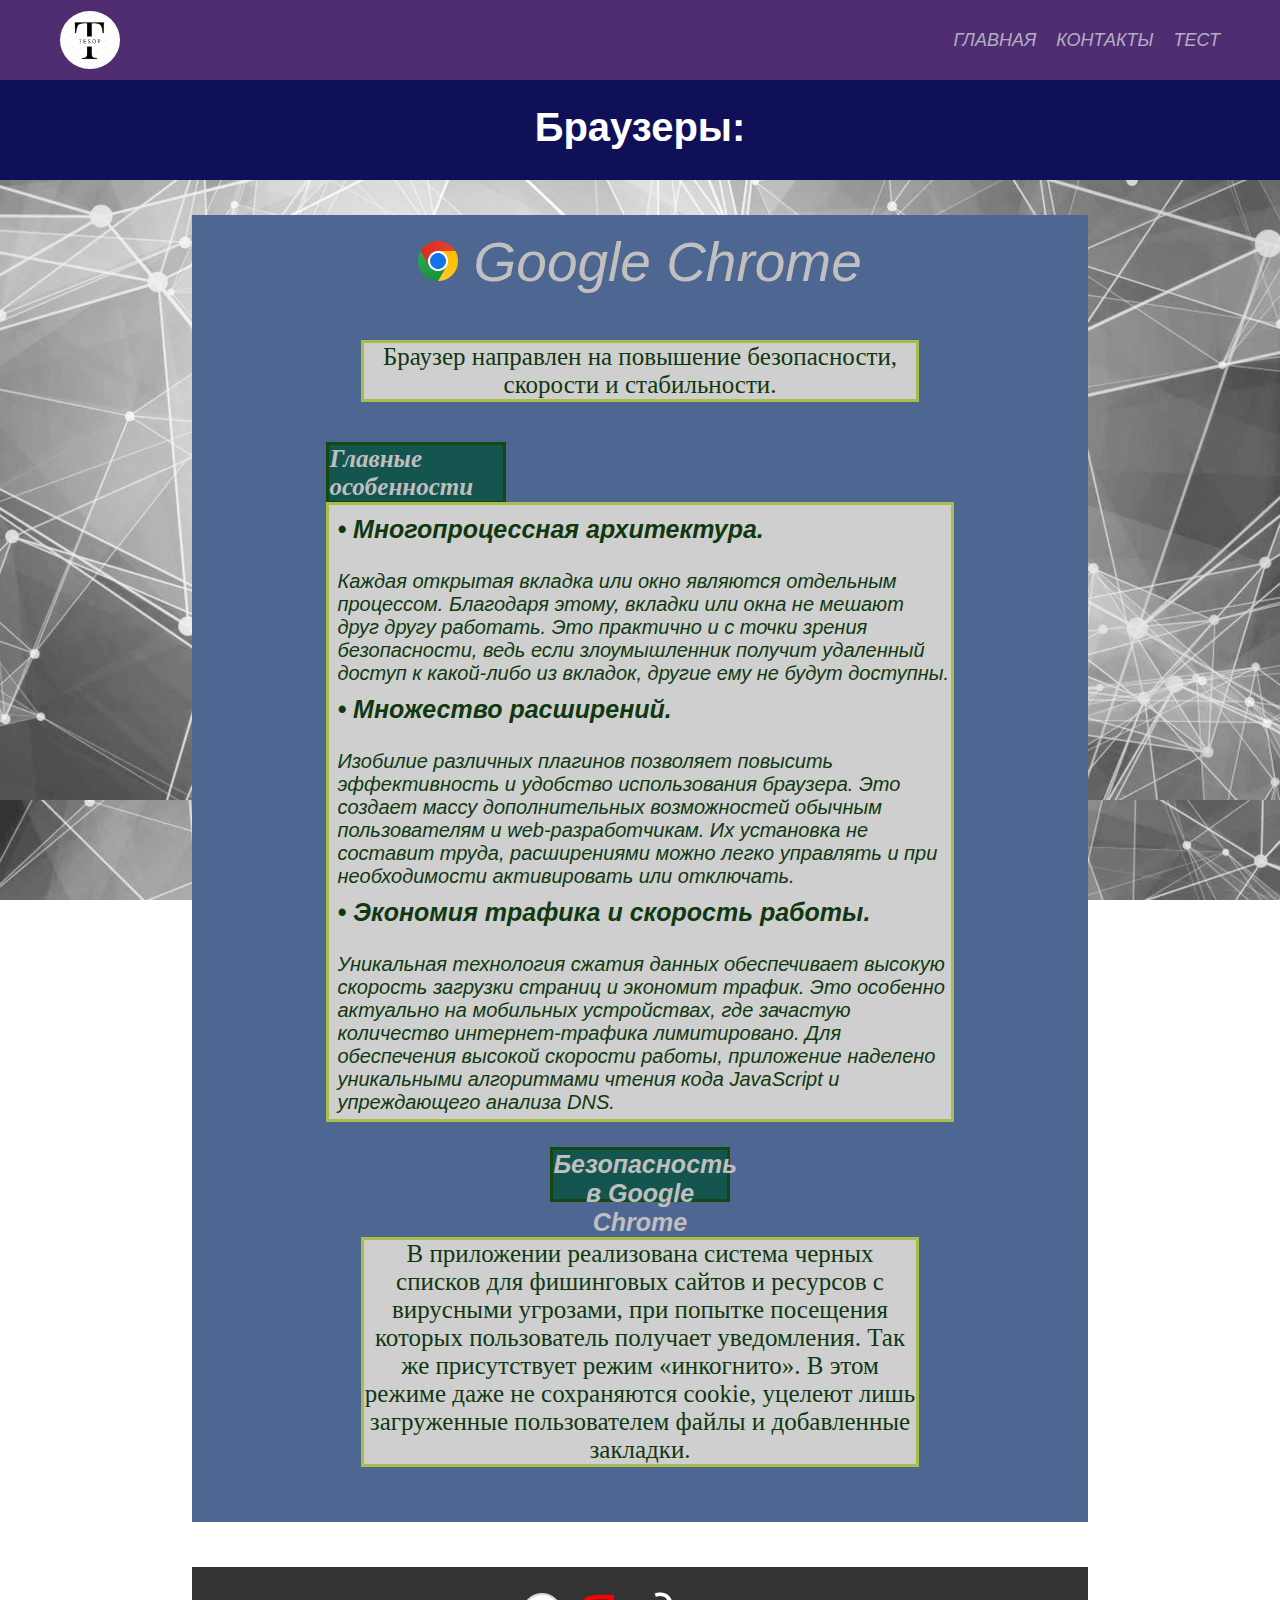
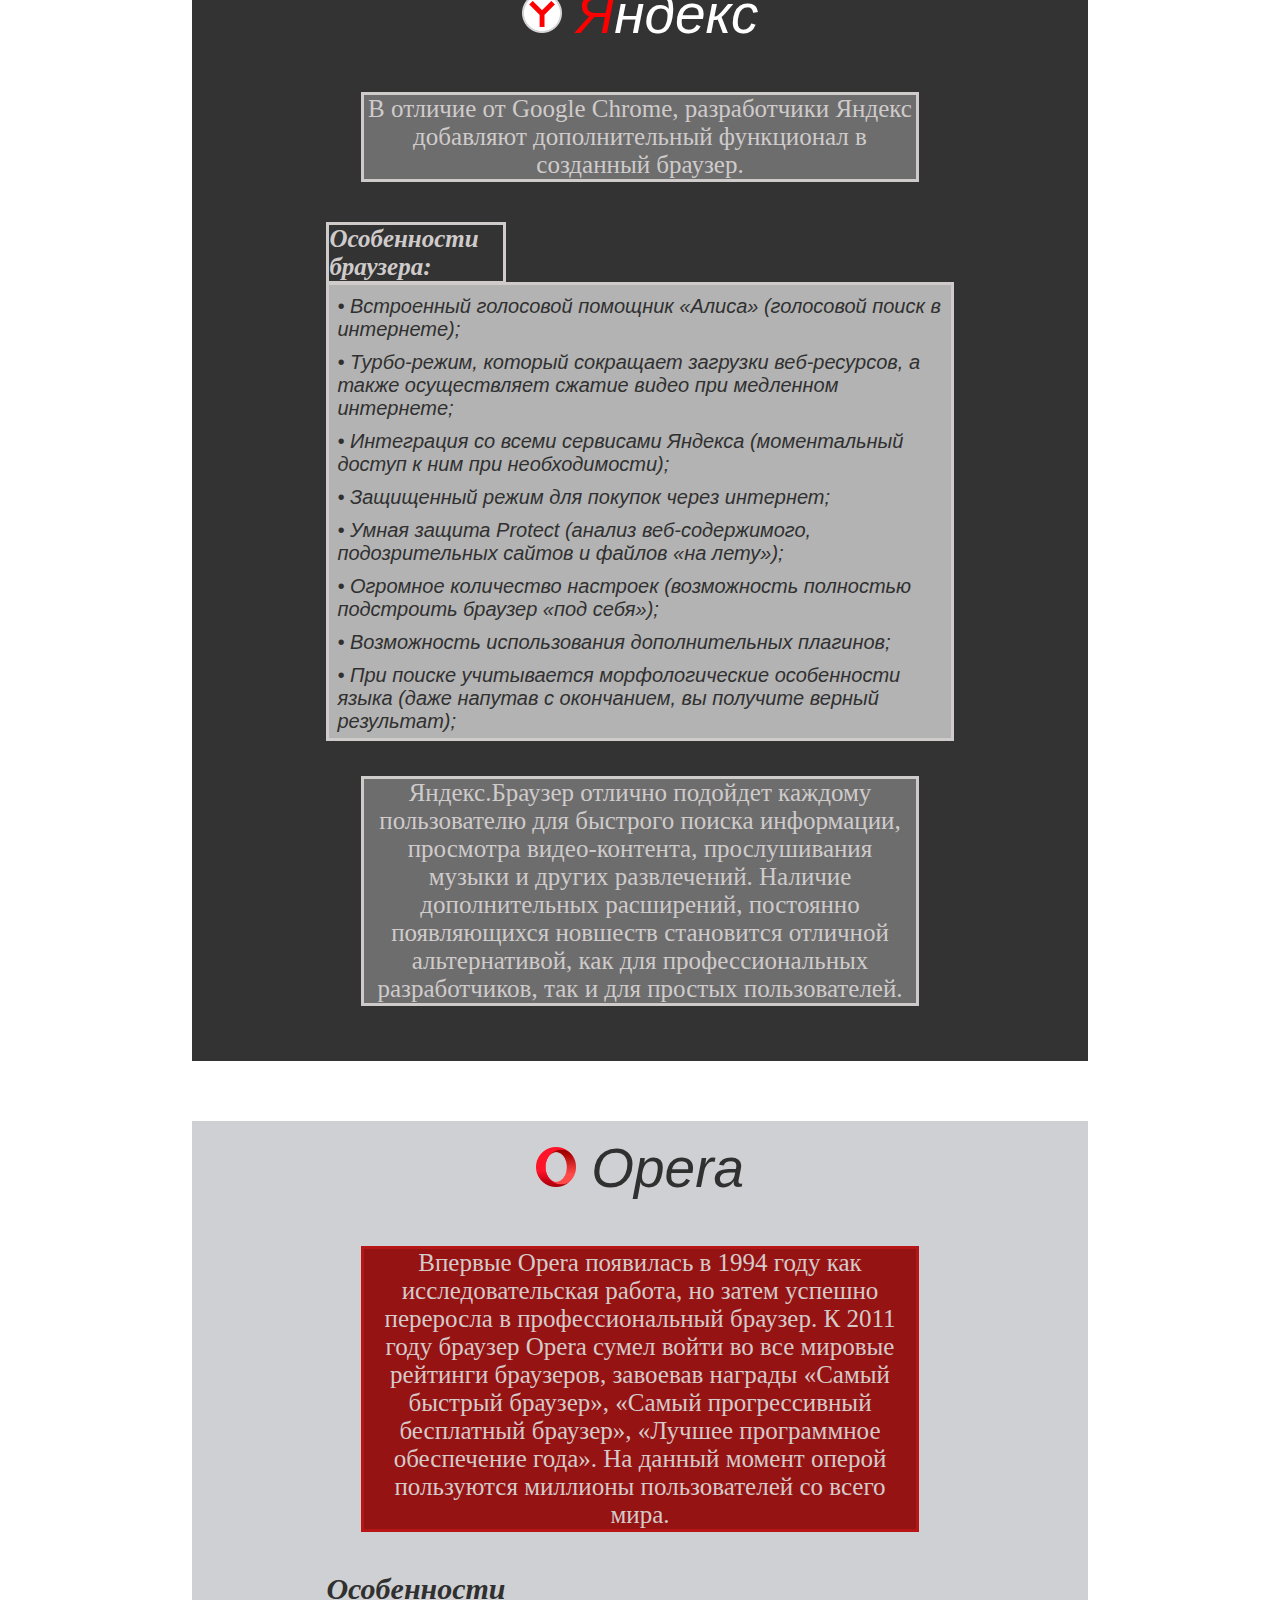
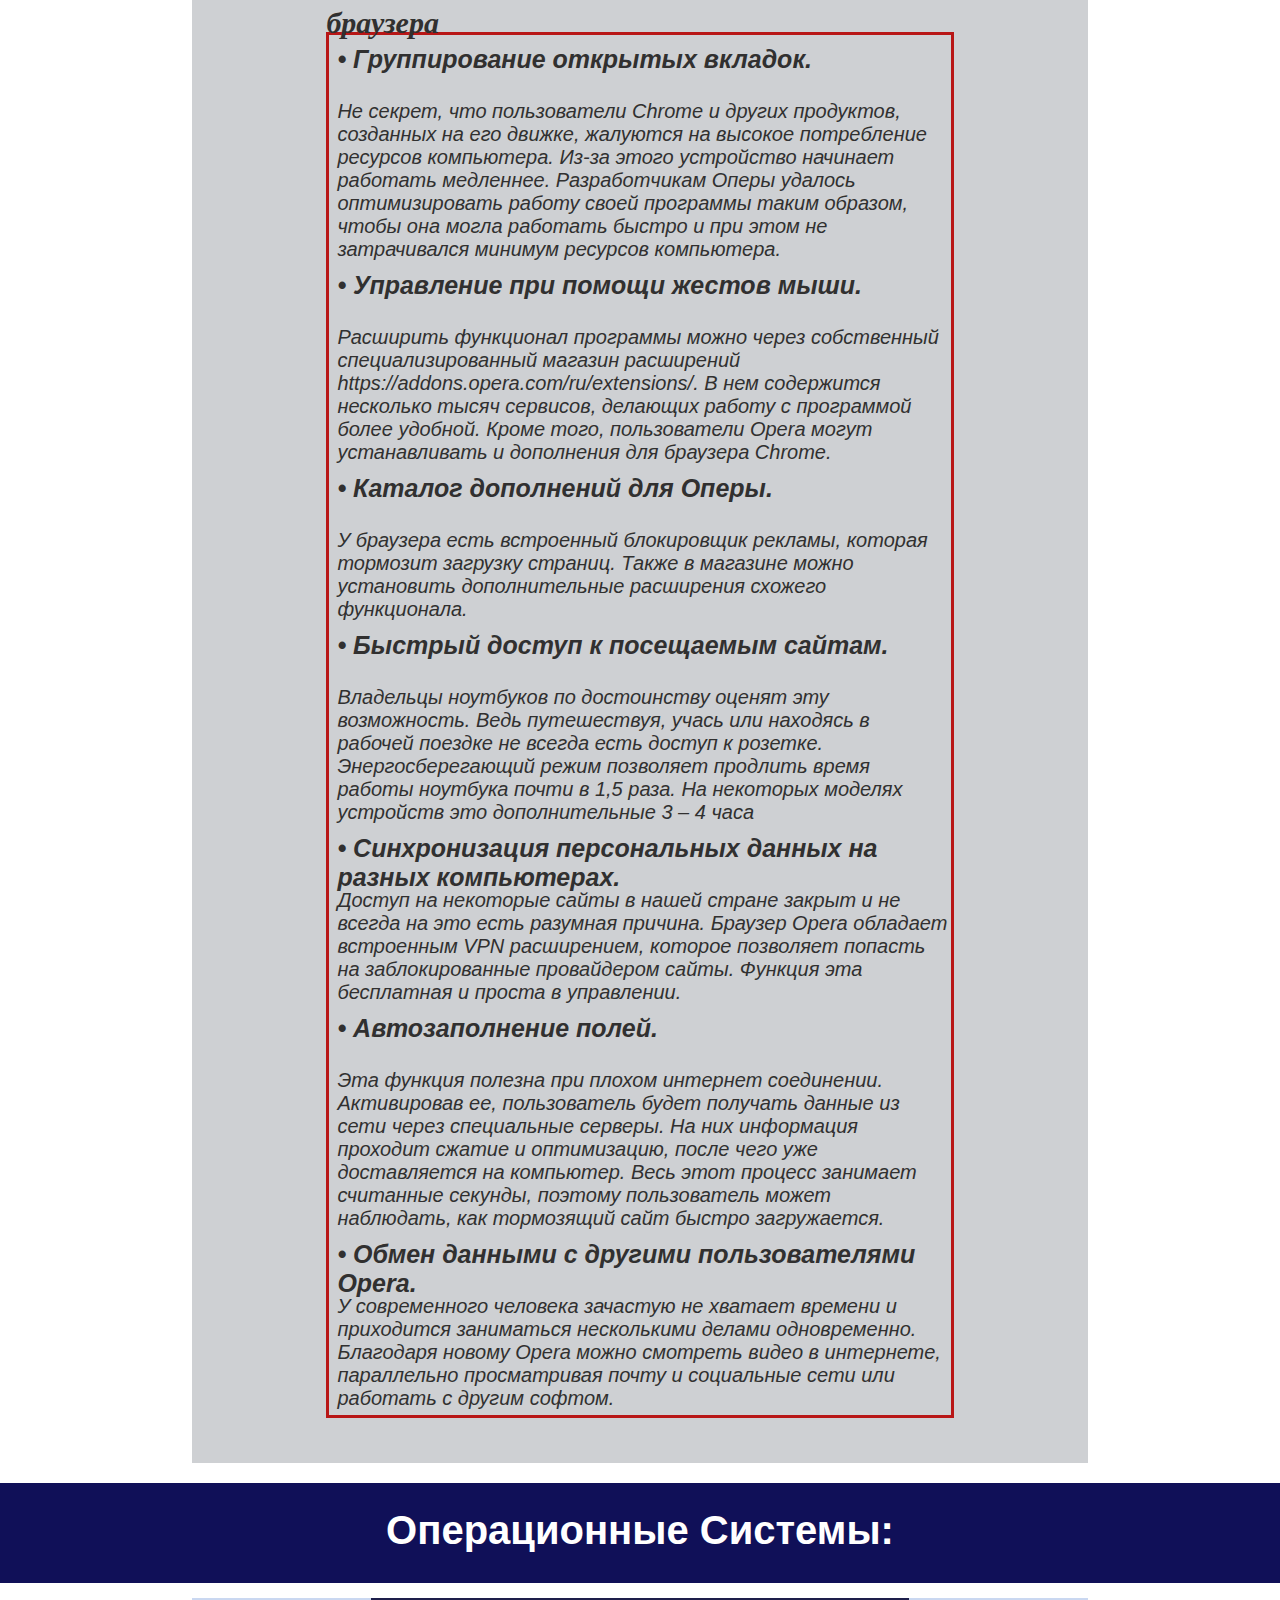
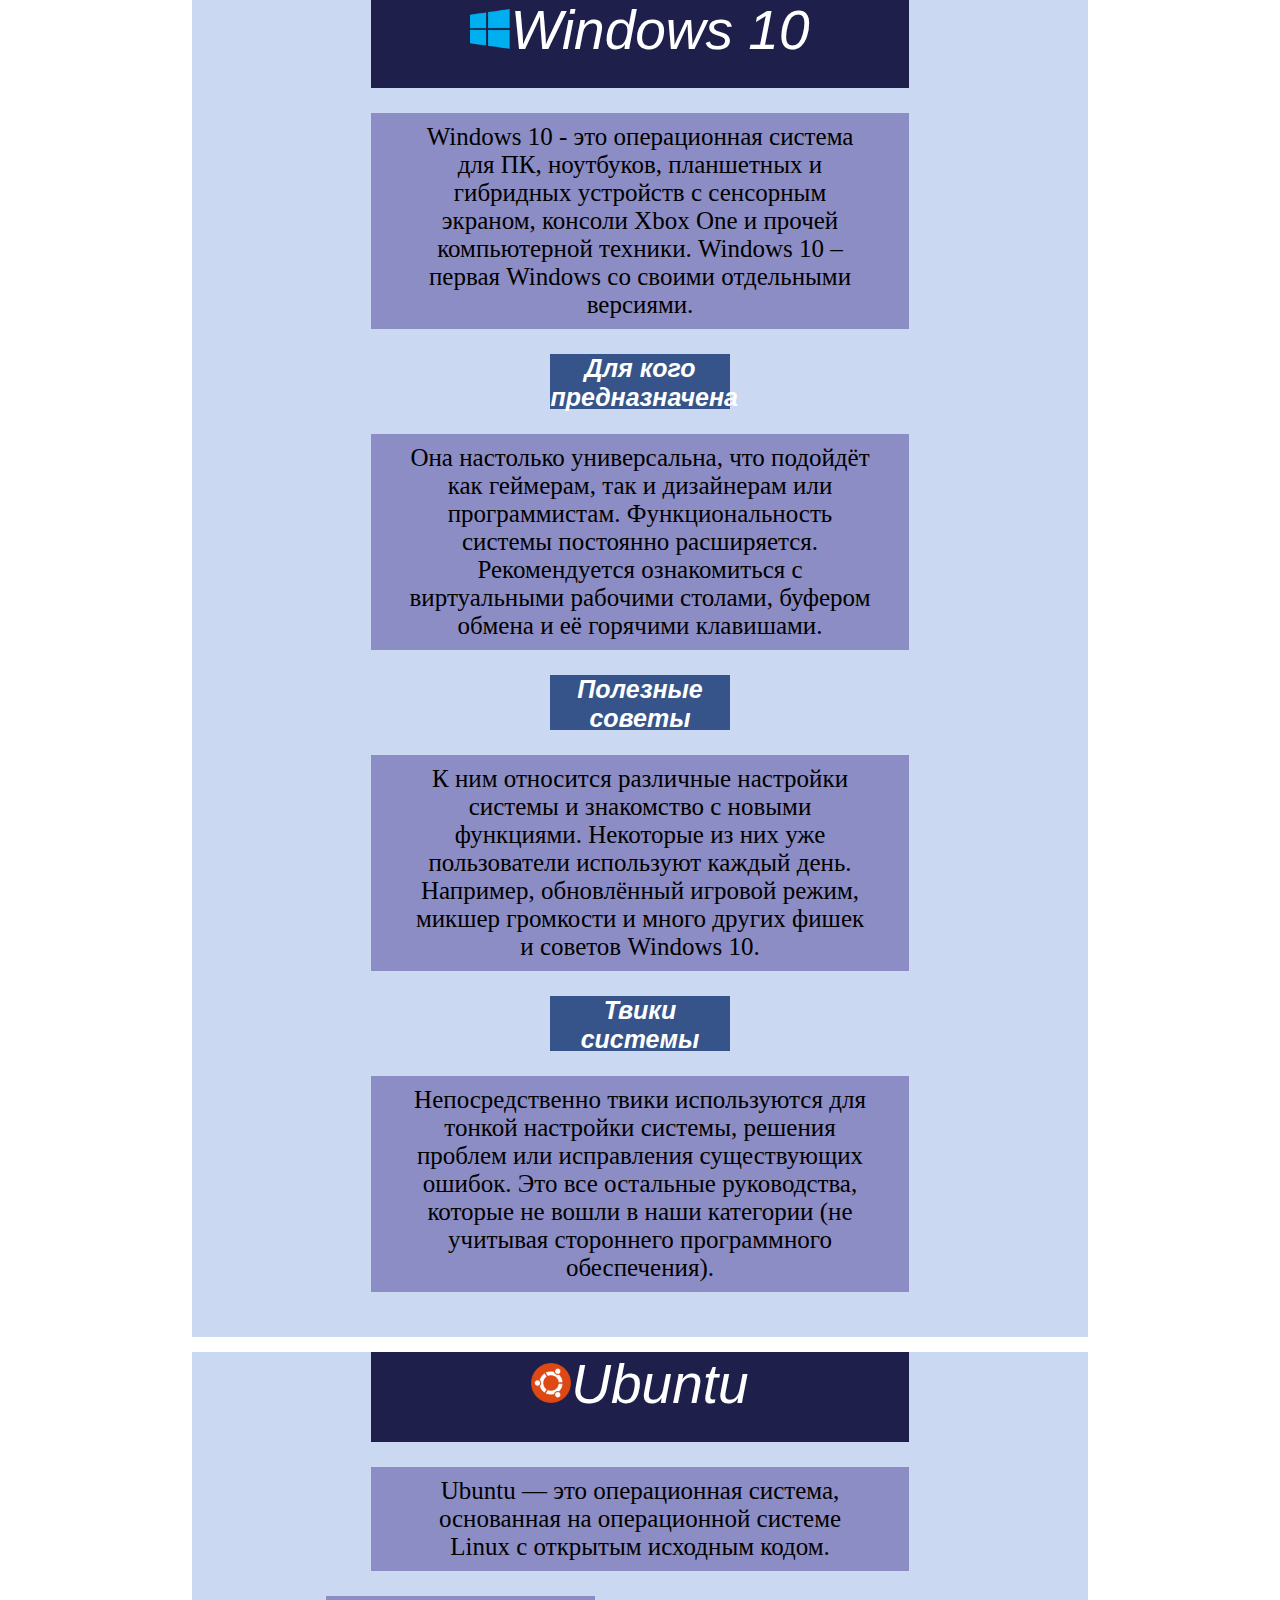
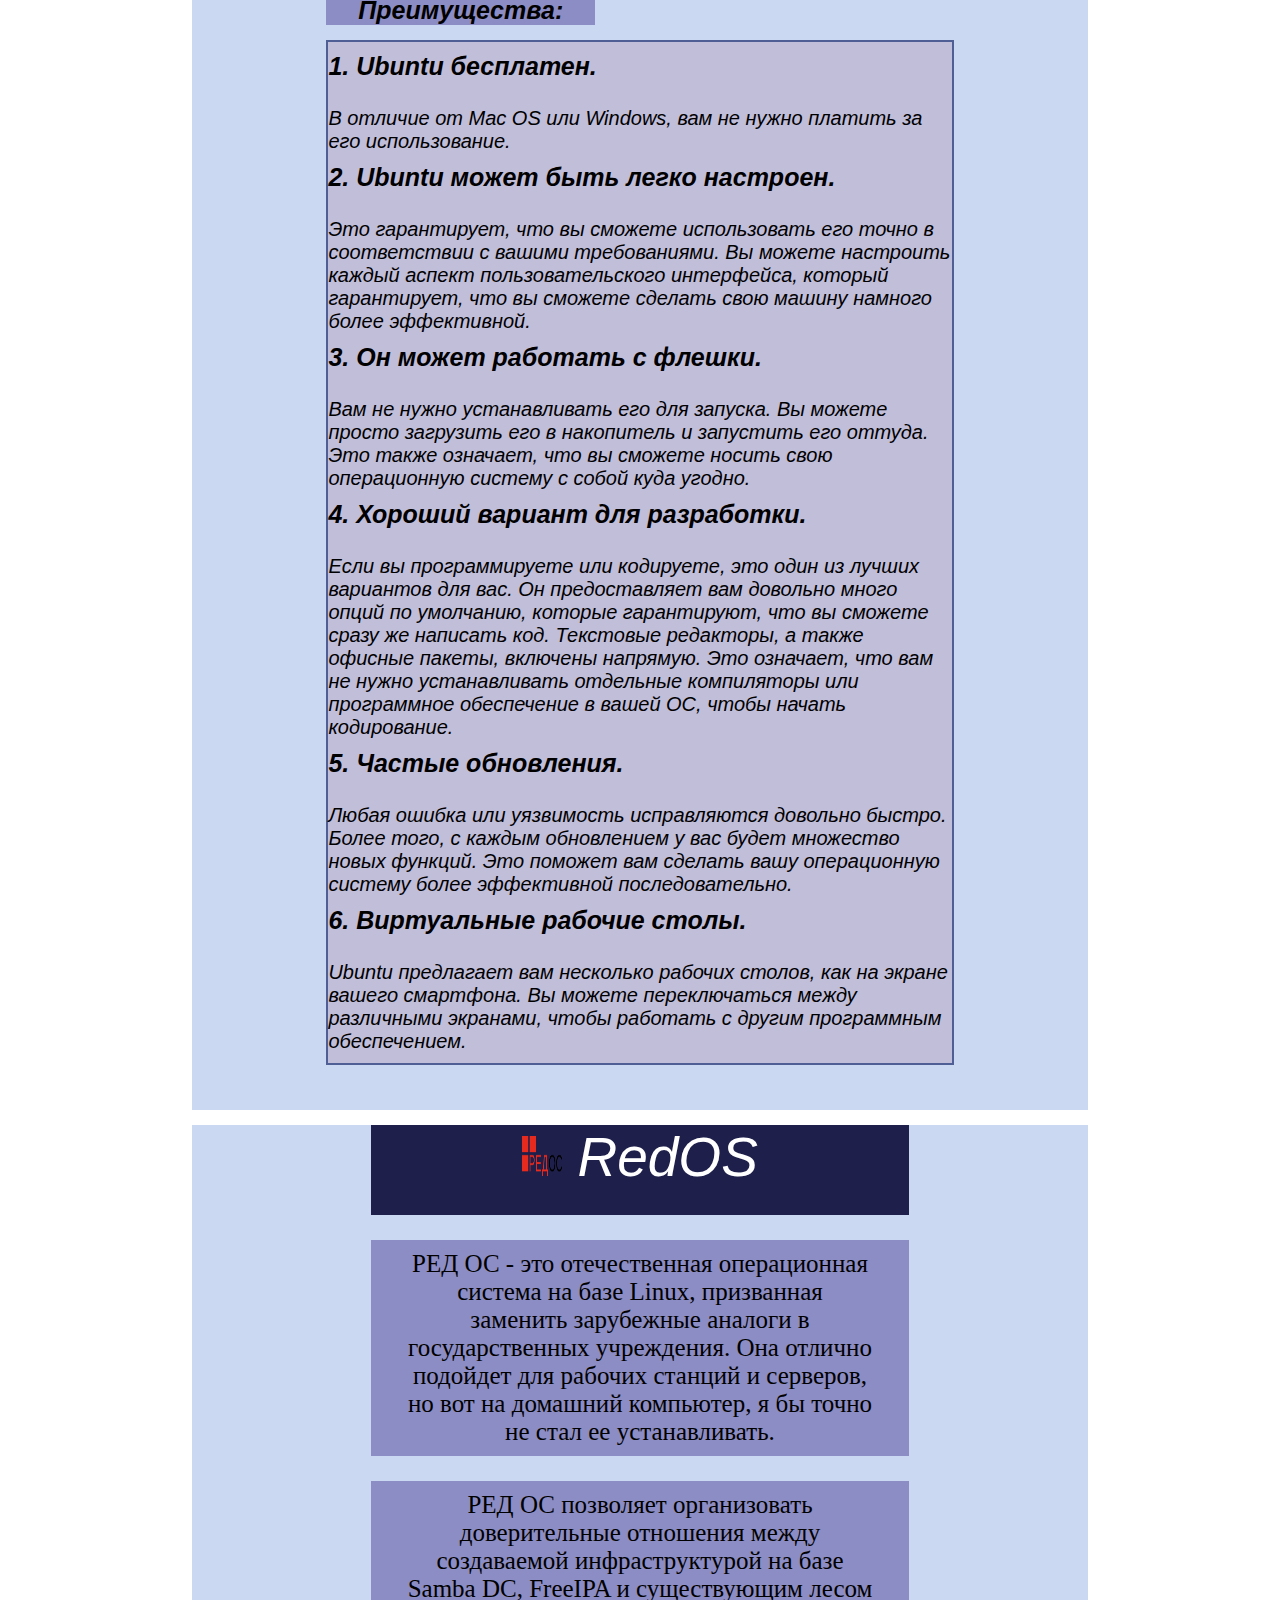
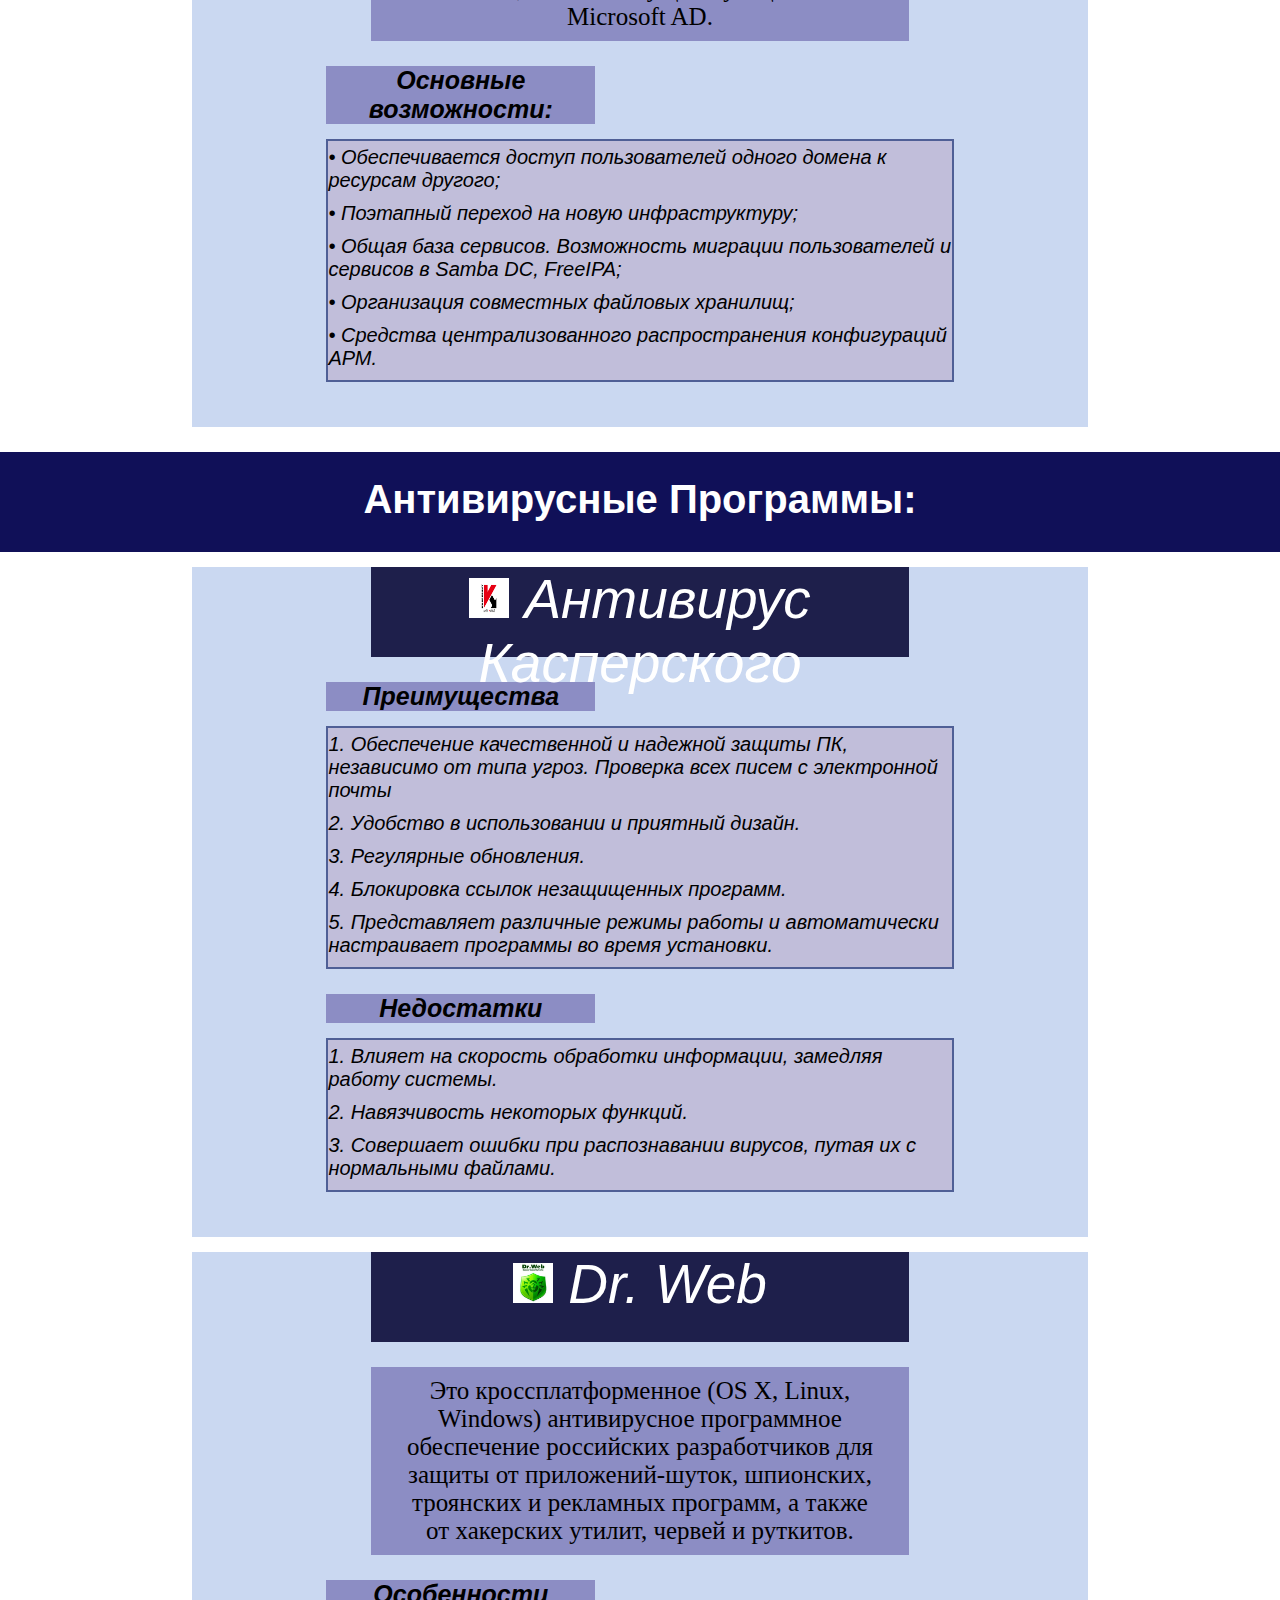
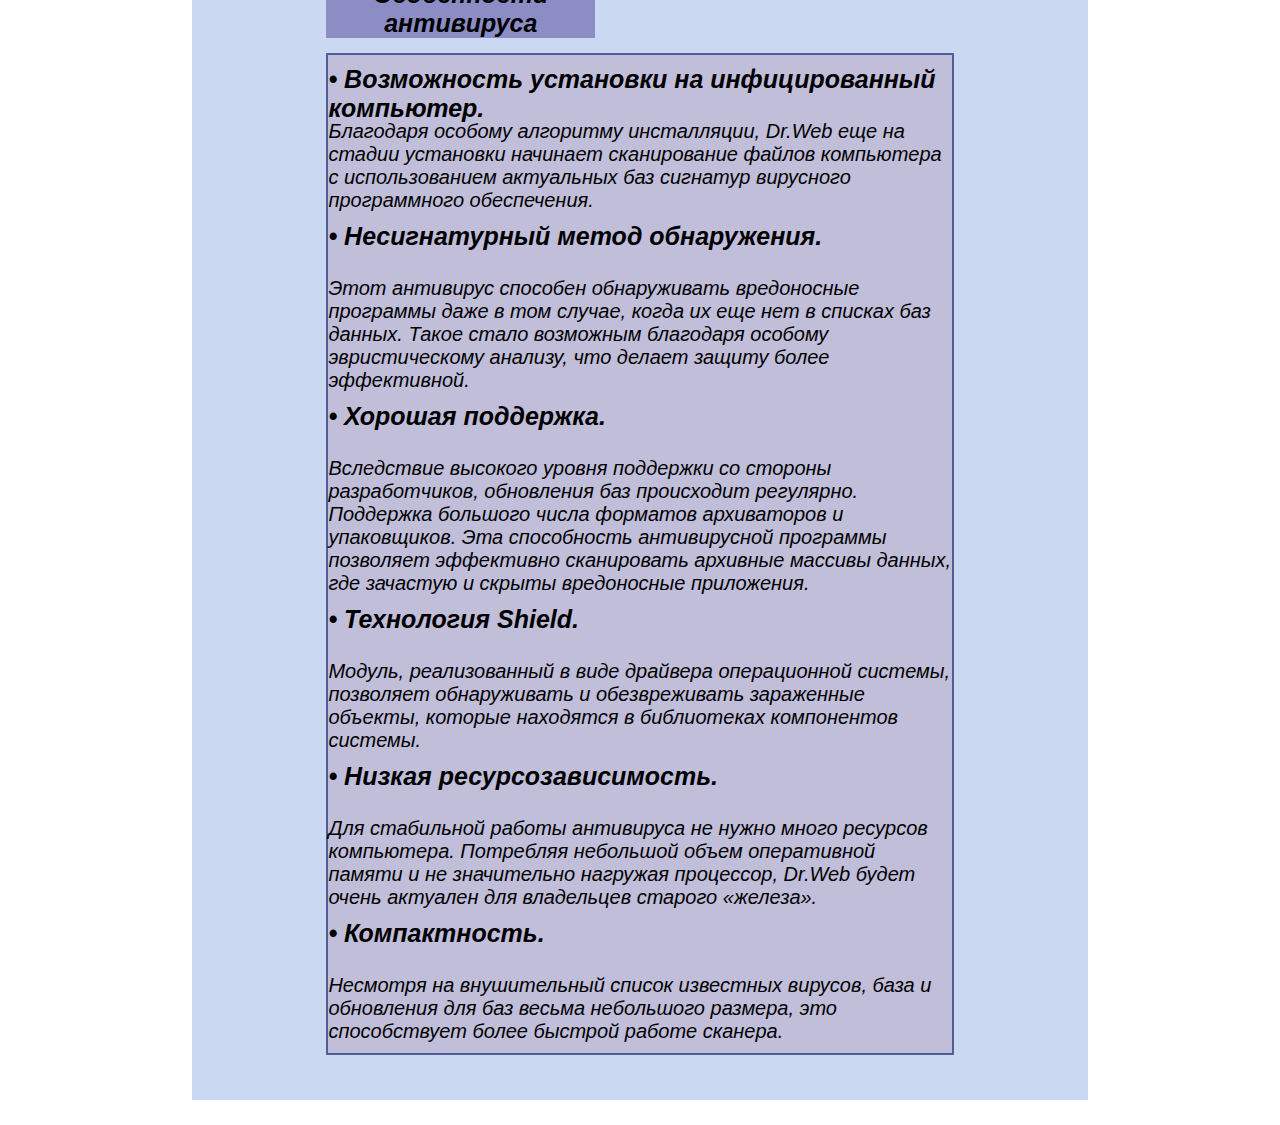
<file: index.html>
<!DOCTYPE html>
<html lang="ru">
<head>
    <title>ТесОП</title>
    <link rel="stylesheet" href="css/index.css">
    <meta charset="UTF-8" />
    <meta name="viewport" content="width=device-width">
</head>

<body class="body">
    <div class="wrapper">
        <header class="header">
            <div class="containerm">
                <div class="header__body">
                    <a href="index.html" class="header__logo">
                        <img src="images/11.jpg" alt="">
                    </a>
                    <div class="header__burger">
                        <span></span>
                    </div>
                    <nav class="header__menu">
                        <ul class="header__list">
                            <li>
                                <a href="index.html" class="header__link">Главная</a>
                            </li>
                            <li>
                                <a href="contacts.html" class="header__link">Контакты</a>
                            </li>
                            <li>
                                <a href="test.html" class="header__link">Тест</a>
                            </li>
                        </ul>
                    </nav>
                </div>
            </div>
        </header>
    </div>  
    
    <div class="MainZagolovok1">
         <p>
           Браузеры:
        </p>
    </div>

    <div class="googl">
        <div class="containergoogl">
            <div class="ZagTemagoogl">
                <p>
                    <img class = "temaimg" src="images/googleimage.png" alt=""> Google Chrome
                </p>
            </div>
            <div class="MainTextgoogl">
                <p>
                    Браузер направлен на повышение безопасности, скорости и стабильности.
                </p>
            </div>
            <div class="ZagSpisgoogl">
                <p>
                    Главные особенности
                </p>
            </div>
    
            <div class="spisokgoogl">
                <ul>
                    <li>
                        <p class="ZaginSpisgoogl">
                            • Многопроцессная архитектура. 
                        </p>
                         <p>
                            Каждая открытая вкладка или окно являются отдельным процессом. Благодаря этому, вкладки или окна не мешают друг другу работать. Это практично и с точки зрения безопасности, ведь если злоумышленник получит удаленный доступ к какой-либо из вкладок, другие ему не будут доступны.
                        </p>
                    </li>
                    <li>
                        <p class="ZaginSpisgoogl">
                            • Множество расширений. 
                        </p>
                        <p>
                            Изобилие различных плагинов позволяет повысить эффективность и удобство использования браузера. Это создает массу дополнительных возможностей обычным пользователям и web-разработчикам. Их установка не составит труда, расширениями можно легко управлять и при необходимости активировать или отключать.
                        </p>
                    </li>
                    <li>
                        <p class="ZaginSpisgoogl">
                            • Экономия трафика и скорость работы. 
                        </p>
                        <p>
                            Уникальная технология сжатия данных обеспечивает высокую скорость загрузки страниц и экономит трафик. Это особенно актуально на мобильных устройствах, где зачастую количество интернет-трафика лимитировано. Для обеспечения высокой скорости работы, приложение наделено уникальными алгоритмами чтения кода JavaScript и упреждающего анализа DNS.
                        </p>
                    </li>
                </ul>
            </div>
    
            <div class="Podzagalovokgoogl">
                <p>
                    Безопасность в Google Chrome
                </p>
            </div>
    
            <div class="MainTextgoogl">
                <p>
                    В приложении реализована система черных списков для фишинговых сайтов и ресурсов с вирусными угрозами, при попытке посещения которых пользователь получает уведомления. Так же присутствует режим «инкогнито». В этом режиме даже не сохраняются cookie, уцелеют лишь загруженные пользователем файлы и добавленные закладки.
                </p>
            </div>
        </div>
    </div>

    <div class="Yand">
        <div class="containeryand">
            <div  class="ZagTemayand">
                <p class="Yandfont">
                    <img class="temaimg" src="images/yandex.png" alt=""> <span class="yandcol">Я</span>ндекс
                </p>
            </div>
            <div class="MainTextyand">
                <p>
                    В отличие от Google Chrome, разработчики Яндекс добавляют дополнительный функционал в созданный браузер.
                </p>
            </div>
            <div class="ZagSpisyand">
                <p>
                    Особенности браузера:
                </p>
            </div>
            <div class="spisokyand">
                <ul>
                    <li>
                        • Встроенный голосовой помощник «Алиса» (голосовой поиск в интернете);
                    </li>
                    <li>
                        • Турбо-режим, который сокращает загрузки веб-ресурсов, а также осуществляет сжатие видео при медленном интернете;
                    </li>
                    <li>
                        • Интеграция со всеми сервисами Яндекса (моментальный доступ к ним при необходимости);
                    </li>
                    <li>
                        • Защищенный режим для покупок через интернет;
                    </li>
                    <li>
                        • Умная защита Protect (анализ веб-содержимого, подозрительных сайтов и файлов «на лету»);
                    </li>
                    <li>
                        • Огромное количество настроек (возможность полностью подстроить браузер «под себя»);
                    </li>
                    <li>
                        • Возможность использования дополнительных плагинов;
                    </li>
                    <li>
                        • При поиске учитывается морфологические особенности языка (даже напутав с окончанием, вы получите верный результат);
                    </li>
                </ul>
            </div>
            <div class="MainTextyand">
                <p>
                    Яндекс.Браузер отлично подойдет каждому пользователю для быстрого поиска информации, просмотра видео-контента, прослушивания музыки и других развлечений. Наличие дополнительных расширений, постоянно появляющихся новшеств становится отличной альтернативой, как для профессиональных разработчиков, так и для простых пользователей.
                </p>
            </div>
        </div>
    </div>

    <div class="op">
        <div class="containerop">
            <div class="ZagTemaop">
                <p> 
                    <img class = "temaimg" src="images/opera.png" alt=""> Opera 
                </p> 
            </div>
            <div class="MainTextop">
                <p>
                    Впервые Opera появилась в 1994 году как исследовательская работа, но затем успешно переросла в профессиональный браузер. К 2011 году браузер Opera сумел войти во все мировые рейтинги браузеров, завоевав награды «Самый быстрый браузер», «Самый прогрессивный бесплатный браузер», «Лучшее программное обеспечение года». На данный момент оперой пользуются миллионы пользователей со всего мира.
                </p>
            </div>
            <div class="ZagSpisop">
                <p>
                    Особенности браузера
                </p>
            </div>
            <div class="spisokop">
                <ol>
                    <li>
                        <p class="ZaginSpisop">• Группирование открытых вкладок.</p>
                        <p>
                            Не секрет, что пользователи Chrome и других продуктов, созданных на его движке, жалуются на высокое потребление ресурсов компьютера. Из-за этого устройство начинает работать медленнее. Разработчикам Оперы удалось оптимизировать работу своей программы таким образом, чтобы она могла работать быстро и при этом не затрачивался минимум ресурсов компьютера.
                        </p>
                    </li>
                    <li><p class="ZaginSpisop">• Управление при помощи жестов мыши.</p>
                        <p>
                            Расширить функционал программы можно через собственный специализированный магазин расширений https://addons.opera.com/ru/extensions/. В нем содержится несколько тысяч сервисов, делающих работу с программой более удобной. Кроме того, пользователи Opera могут устанавливать и дополнения для браузера Chrome.
                        </p>
                    </li>
                    <li><p class="ZaginSpisop">• Каталог дополнений для Оперы.</p>
                        <p>
                            У браузера есть встроенный блокировщик рекламы, которая тормозит загрузку страниц. Также в магазине можно установить дополнительные расширения схожего функционала.
                        </p>
                    </li>
                    <li><p class="ZaginSpisop">• Быстрый доступ к посещаемым сайтам.</p>
                        <p>
                            Владельцы ноутбуков по достоинству оценят эту возможность. Ведь путешествуя, учась или находясь в рабочей поездке не всегда есть доступ к розетке. Энергосберегающий режим позволяет продлить время работы ноутбука почти в 1,5 раза. На некоторых моделях устройств это дополнительные 3 – 4 часа
                        </p>  
                    </li>
                    <li><p class="ZaginSpisop">• Синхронизация персональных данных на разных компьютерах.</p>
                        <p>
                            Доступ на некоторые сайты в нашей стране закрыт и не всегда на это есть разумная причина. Браузер Opera обладает встроенным VPN расширением, которое позволяет попасть на заблокированные провайдером сайты. Функция эта бесплатная и проста в управлении.
                        </p>
                    </li>
                    <li>
                        <p class="ZaginSpisop">• Автозаполнение полей.</p>
                        <p>
                            Эта функция полезна при плохом интернет соединении. Активировав ее, пользователь будет получать данные из сети через специальные серверы. На них информация проходит сжатие и оптимизацию, после чего уже доставляется на компьютер. Весь этот процесс занимает считанные секунды, поэтому пользователь может наблюдать, как тормозящий сайт быстро загружается.
                        </p>
                    </li>
                    <li><p class="ZaginSpisop">• Обмен данными с другими пользователями Opera.</p>
                        <p>
                            У современного человека зачастую не хватает времени и приходится заниматься несколькими делами одновременно. Благодаря новому Opera можно смотреть видео в интернете, параллельно просматривая почту и социальные сети или работать с другим софтом.
                        </p>
                    </li>
                </ol>
            </div>
        </div>
    </div> 
        
    
    <div class="os">
        <div>
            <div class="MainZagolovok">
                <p>
                    Операционные Системы:
                </p>
            </div>
        <div class="container">
            <div class="ZagTema">
                <p>
                    <img class="temaimg" src="images/windows.png" alt="">Windows 10
                </p>
            </div>
            <div class="MainText">
                <p>
                    Windows 10 - это операционная система для ПК, ноутбуков, планшетных и гибридных устройств с сенсорным экраном, консоли Xbox One и прочей компьютерной техники. Windows 10 – первая Windows со своими отдельными версиями.
                </p>
            </div>
            <div class="Podzagalovok">
                <p>
                    Для кого предназначена
                </p>
            </div>
            <div class="MainText">
                <p>
                    Она настолько универсальна, что подойдёт как геймерам, так и дизайнерам или программистам. Функциональность системы постоянно расширяется. Рекомендуется ознакомиться с виртуальными рабочими столами, буфером обмена и её горячими клавишами.
                </p>
            </div>
            <div class="Podzagalovok">
                <p>
                    Полезные советы
                </p>
            </div>
            <div class="MainText">
                <p>
                    К ним относится различные настройки системы и знакомство с новыми функциями. Некоторые из них уже пользователи используют каждый день. Например, обновлённый игровой режим, микшер громкости и много других фишек и советов Windows 10.
                </p>
            </div>
            
            <div class="Podzagalovok">
                <p>
                    Твики системы
                </p>
            </div>
            <div class="MainText">
                <p>
                    Непосредственно твики используются для тонкой настройки системы, решения проблем или исправления существующих ошибок. Это все остальные руководства, которые не вошли в наши категории (не учитывая стороннего программного обеспечения).
                </p>
            </div>
        </div>
            
        <div class="container">
            <div class="ZagTema">
                <p>
                    <img class="temaimg" src="images/ubuntu.png" alt="">Ubuntu
                </p>
            </div>
            <div class="MainText">
                <p>
                    Ubuntu — это операционная система, основанная на операционной системе Linux с открытым исходным кодом.
                </p>
            </div>
            
            <div class="ZagSpis">
                <p>
                    Преимущества: 
                </p>
            </div>
            <div class="spisok">
                <ol>
                    <li>
                        <p class="ZaginSpis">
                            1. Ubuntu бесплатен.
                        </p>
                        <p>
                            В отличие от Mac OS или Windows, вам не нужно платить за его использование.
                        </p>
                    </li>
                    <li>
                        <p class="ZaginSpis">
                            2. Ubuntu может быть легко настроен.
                        </p>
                        <p >
                            Это гарантирует, что вы сможете использовать его точно в соответствии с вашими требованиями. Вы можете настроить каждый аспект пользовательского интерфейса, который гарантирует, что вы сможете сделать свою машину намного более эффективной.
                        </p>
                    </li>
                    <li>
                        <p class="ZaginSpis">
                            3. Он может работать с флешки.
                        </p>
                        <p>    
                            Вам не нужно устанавливать его для запуска. Вы можете просто загрузить его в накопитель и запустить его оттуда. Это также означает, что вы сможете носить свою операционную систему с собой куда угодно.
                        </p>
                    </li>
                    <li>
                        <p class="ZaginSpis">
                            4. Хороший вариант для разработки.
                         </p>
                         <p>
                            Если вы программируете или кодируете, это один из лучших вариантов для вас. Он предоставляет вам довольно много опций по умолчанию, которые гарантируют, что вы сможете сразу же написать код. Текстовые редакторы, а также офисные пакеты, включены напрямую. Это означает, что вам не нужно устанавливать отдельные компиляторы или программное обеспечение в вашей ОС, чтобы начать кодирование.
                        </p>
                    </li>
                    <li>
                        <p class="ZaginSpis">
                            5. Частые обновления.
                        </p>
                        <p>
                            Любая ошибка или уязвимость исправляются довольно быстро. Более того, с каждым обновлением у вас будет множество новых функций. Это поможет вам сделать вашу операционную систему более эффективной последовательно.
                        </p>
                    </li>
                    <li>
                        <p class="ZaginSpis">
                            6. Виртуальные рабочие столы.
                        </p>
                        <p>
                            Ubuntu предлагает вам несколько рабочих столов, как на экране вашего смартфона. Вы можете переключаться между различными экранами, чтобы работать с другим программным обеспечением.
                        </p>
                    </li>
                </ol>
            </div>
        </div>

        <div class="container">
            <div class="ZagTema">
                <p>
                    <img class="temaimg" src="images/redos.png" alt=""> RedOS
                </p>
            </div>
            <div class="MainText">
                <p>
                    РЕД ОС - это отечественная операционная система на базе Linux, призванная заменить зарубежные аналоги в государственных учреждения. Она отлично подойдет для рабочих станций и серверов, но вот на домашний компьютер, я бы точно не стал ее устанавливать.
                </p>
            </div>
            <div class="MainText">
                <p>
                    РЕД ОС позволяет организовать доверительные отношения между создаваемой инфраструктурой на базе Samba DC, FreeIPA и существующим лесом Microsoft AD.
                </p>
            </div>
            <div class="ZagSpis">
                <p>
                    Основные возможности:
                </p>
            </div>
            <div class="spisok">
                <ul>
                    <li>• Обеспечивается доступ пользователей одного домена к ресурсам другого;</li>
                    <li>• Поэтапный переход на новую инфраструктуру;</li>
                    <li>• Общая база сервисов. Возможность миграции пользователей и сервисов в Samba DC, FreeIPA;</li>
                    <li>• Организация совместных файловых хранилищ;</li>
                    <li>• Средства централизованного распространения конфигураций АРМ.</li>
                </ul>
            </div>
        </div>
    </div>
    </div>

    <div class="anti">
        <div class="MainZagolovok">
            <p>
                Антивирусные Программы:
            </p>
        </div>
        <div class="container">
            <div class="ZagTema">
                <p>
                    <img class="temaimg" src="images/Kas.png" alt=""> Антивирус Касперского
                </p>
            </div>
            <div class="ZagSpis">
                <p>
                    Преимущества
                </p>
            </div>
            <div class="spisok">
                <ul>
                    <li>
                        1. Обеспечение качественной и надежной защиты ПК, независимо от типа угроз. Проверка всех писем с электронной почты
                    </li>
                    <li>
                        2. Удобство в использовании и приятный дизайн.
                    </li>
                    <li>
                        3. Регулярные обновления.
                    </li>
                    <li>
                        4. Блокировка ссылок незащищенных программ.
                    </li>
                    <li>
                        5. Представляет различные режимы работы и автоматически настраивает программы во время установки.
                    </li>
                </ul>
            </div>
            <div class="ZagSpis">
                <p>
                    Недостатки
                </p>
            </div>
            <div class="spisok">
                <ul>
                    <li>
                        1. Влияет на скорость обработки информации, замедляя работу системы.
                    </li>
                    <li>
                        2. Навязчивость некоторых функций.
                    </li>
                    <li>
                        3. Совершает ошибки при распознавании вирусов, путая их с нормальными файлами.
                    </li>
                </ul>
            </div>
        </div>
        
        <div class="container">
            <div class="ZagTema">
                <p>
                    <img class= "temaimg" src="images/web.jpg" alt=""> Dr. Web
                </p>
            </div>
            <div class="MainText">
                <p>
                    Это кроссплатформенное (OS X, Linux, Windows) антивирусное программное обеспечение российских разработчиков для защиты от приложений-шуток, шпионских, троянских и рекламных программ, а также от хакерских утилит, червей и руткитов.
                </p>
            </div>
            <div class="ZagSpis">
                <p>
                    Особенности антивируса
                </p>
            </div>
            <div class="spisok">
                <ul>
                    <li>
                        <p class="ZaginSpis">
                            • Возможность установки на инфицированный компьютер.
                        </p>
                        <p>
                            Благодаря особому алгоритму инсталляции, Dr.Web еще на стадии установки начинает сканирование файлов компьютера с использованием актуальных баз сигнатур вирусного программного обеспечения.
                        </p>
                    </li>
                    <li>
                        <p class="ZaginSpis">
                            • Несигнатурный метод обнаружения.
                        </p>
                        <p>
                            Этот антивирус способен обнаруживать вредоносные программы даже в том случае, когда их еще нет в списках баз данных. Такое стало возможным благодаря особому эвристическому анализу, что делает защиту более эффективной.
                        </p>
                    </li>
                    <li>
                        <p class="ZaginSpis">
                            • Хорошая поддержка.
                        </p>
                        <p>
                            Вследствие высокого уровня поддержки со стороны разработчиков, обновления баз происходит регулярно. Поддержка большого числа форматов архиваторов и упаковщиков. Эта способность антивирусной программы позволяет эффективно сканировать архивные массивы данных, где зачастую и скрыты вредоносные приложения.
                        </p>
                    </li>
                    <li>
                        <p class="ZaginSpis">
                            • Технология Shield.
                        </p>
                        <p>
                            Модуль, реализованный в виде драйвера операционной системы, позволяет обнаруживать и обезвреживать зараженные объекты, которые находятся в библиотеках компонентов системы.
                        </p>
                    </li>
                    <li>
                        <p class="ZaginSpis">
                            • Низкая ресурсозависимость.
                        </p>
                        <p>
                            Для стабильной работы антивируса не нужно много ресурсов компьютера. Потребляя небольшой объем оперативной памяти и не значительно нагружая процессор, Dr.Web будет очень актуален для владельцев старого «железа».
                        </p>
                    </li>
                    <li>
                        <p class="ZaginSpis">
                            • Компактность.
                        </p>
                        <p>
                            Несмотря на внушительный список известных вирусов, база и обновления для баз весьма небольшого размера, это способствует более быстрой работе сканера.
                        </p>
                    </li>
                </ul>

            </div>
        </div>
    </div>

    <script src="https://code.jquery.com/jquery-3.4.1.slim.min.js"></script>
    <script src="java/script.js"></script>
    <script src="java/otvet.js"></script>
    <script>!function(e,t,a){var c=e.head||e.getElementsByTagName("head")[0],n=e.createElement("script");n.async=!0,n.defer=!0, n.type="text/javascript",n.src=t+"/static/js/widget.js?config="+JSON.stringify(a),c.appendChild(n)}(document,"https://app.engati.com",{bot_key:"c8da78fe73ed42cc",welcome_msg:true,branding_key:"default",server:"https://app.engati.com",e:"p" });</script>
</body>
</html>
</file>
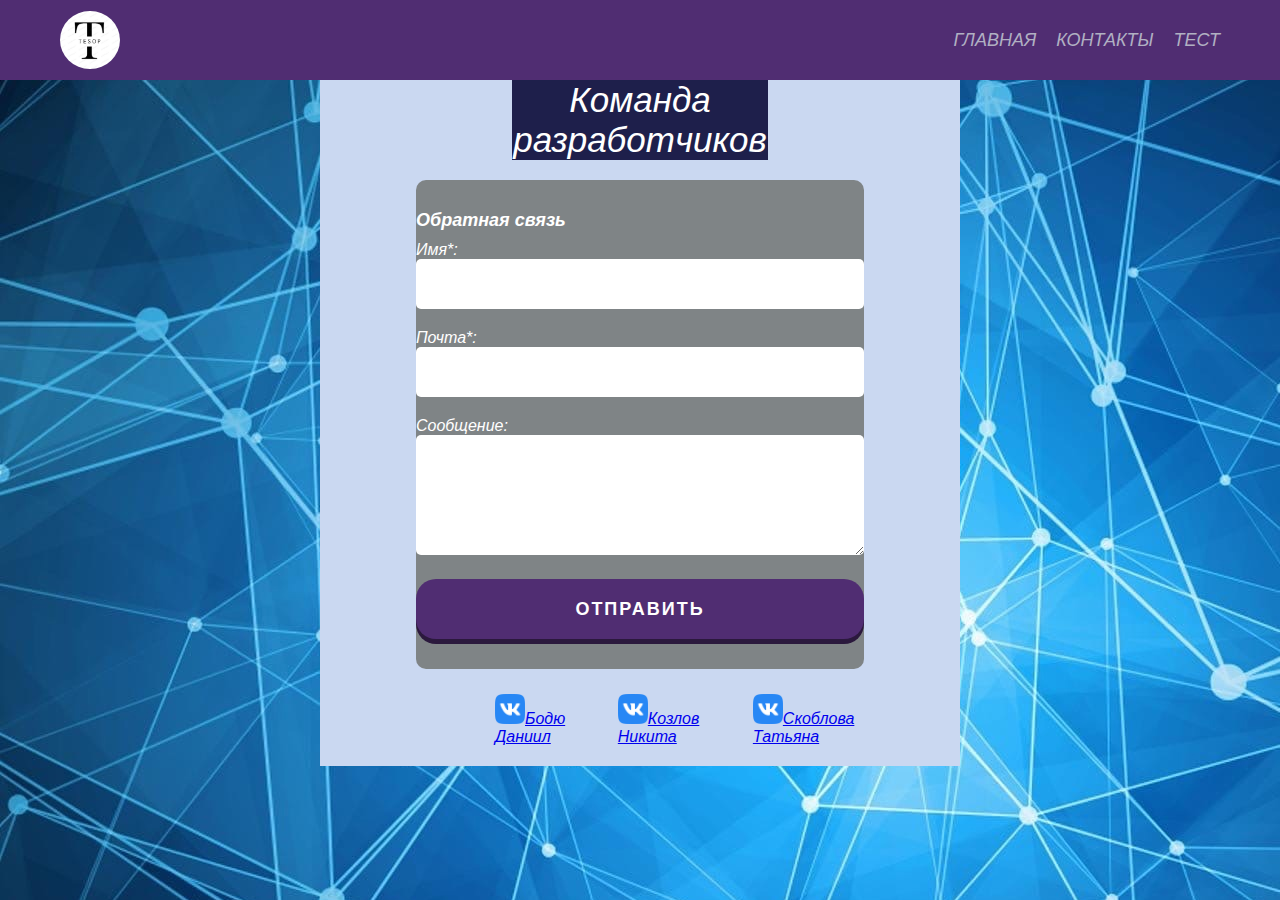
<file: contacts.html>
<!DOCTYPE html>
<html lang="en">
    <head>
        <title>ТесОП</title>
        <link rel="stylesheet" href="css/index.css">
        <meta charset="UTF-8" />
        <meta name="viewport" content="width=device-width">
    </head>
    
    <body class="body" background="images/5.jpg">
        <div class="wrapper">
            <header class="header">
                <div class="containerm">
                    <div class="header__body">
                        <a href="index.html" class="header__logo">
                            <img src="images/11.jpg" alt="">
                        </a>
                        <div class="header__burger">
                            <span></span>
                        </div>
                        <nav class="header__menu">
                            <ul class="header__list">
                                <li>
                                    <a href="index.html" class="header__link">Главная</a>
                                </li>
                                <li>
                                    <a href="contacts.html" class="header__link">Контакты</a>
                                </li>
                                <li>
                                    <a href="test.html" class="header__link">Тест</a>
                                </li>
                            </ul>
                        </nav>
                    </div>
                </div>
            </header>
        </div>

        <div class="containerkont">
            <div class="ZagTemak">
                <p>
                    Команда разработчиков
                </p>
            </div>

            <div class="containerotv">
                <div class="form">
                    <form action="#" id="form" class="form_body">
                        <h1 class="form_title">
                            Обратная связь
                        </h1>
                        <div class="form_item">
                            <label for="formName" class="form_label">Имя*:</label>
                            <input id="formName" type="text"  name ="name" class="form_input _req">
                        </div>
                        <div class="form_item">
                            <label for="formEmail" class="form_label">Почта*:</label>
                            <input id="formEmail" type="text" name ="email" class="form_input _req _email">
                        </div>
                        <div class="form_item">
                            <label for="formMessage" class="form_label">Сообщение:</label>
                            <textarea id="formMessage" name="message" class="form_input"></textarea>
                        </div>
                        <button type="submit" class="form_button">Отправить</button>
                    </form>
                </div>
            </div>
            
            <div class="contacts">
                <ul>
                    <li>
                        <a  href="https://vk.com/fermi114"><img class="conimage" src="images/5968835.png" alt="">Бодю Даниил</a>
                    </li>
                </ul>
                <ul>
                    <li>
                        <a href="https://vk.com/picaper23"><img class="conimage" src="images/5968835.png" alt="">Козлов Никита</a>
                    </li>
                </ul>
                <ul>
                    <li>
                        <a href="https://vk.com/skoblovatanyaaa"><img class="conimage" src="images/5968835.png" alt="">Скоблова Татьяна</a>
                    </li>
                </ul>        
        </div>
        </div>
        
        
    
    <script src="https://code.jquery.com/jquery-3.4.1.slim.min.js"></script>
    <script src="java/script.js"></script>
    <script src="java/otvet.js"></script>
    <script>!function(e,t,a){var c=e.head||e.getElementsByTagName("head")[0],n=e.createElement("script");n.async=!0,n.defer=!0, n.type="text/javascript",n.src=t+"/static/js/widget.js?config="+JSON.stringify(a),c.appendChild(n)}(document,"https://app.engati.com",{bot_key:"c8da78fe73ed42cc",welcome_msg:true,branding_key:"default",server:"https://app.engati.com",e:"p" });</script>
    </body>
</html>
</file>
<file: css/index.css>
*{
	padding: 0;
	margin: 0;
	border: 0;
	box-sizing: border-box;
}

.header{
	position: fixed;
	width: 100%;
	top: 0;
	left: 0;
	z-index: 50;
}

.header:before{
	content: '';
	position: absolute;
	top: 0;
	left: 0;
	width: 100%;
	height: 100%;
	background-color: rgb(80, 45, 114);
	height: 80px;
	align-items: center;
	z-index: 2;
}

.header__logo{
	flex: 0 0 60px;
	border-radius: 50%;
	overflow: hidden;
	z-index: 3;
}

.header__logo img{
	max-width: 100%;
	display: block;
}

.header__list{
	display: flex;
	position: relative;
	z-index: 2;
}

.header__list li{
	list-style: none;
	margin: 0px 0px 0px 20px;
}

.header__link{
	color: rgb(176, 176, 194);
	text-transform: uppercase;
	font-size: 18px;
	text-decoration: none;
}

.container{
	background-color: rgb(202, 216, 241);
	padding-bottom: 20px;
	margin-left: 15%;
	margin-right: 15%;
	margin-top: 15px;
}

.header__body{
	position: relative;
	z-index: 2;
	display: flex;
	justify-content: space-between;
	height: 80px;
	align-items: center;
}

.body{
	font-family: Arial, Helvetica, sans-serif;
	font-style: italic;
}

.MainZagolovok{
	text-align: center;
	height: 100px;
	width: 100%;
	font-style: normal;
	font-size: 40px;
	font-weight: bold;
	background-color: rgb(16, 16, 88);
	color: white;
	vertical-align: middle;
}

.MainZagolovok p{
	padding-top: 25px;
}

.MainZagolovok1{
	margin-top: 80px;
	height: 100px;
	width: 100%;
	text-align: center;
	font-style: normal;
	font-size: 40px;
	font-weight: bold;
	background-color: rgb(16, 16, 88);
	color: white;
	vertical-align: middle;
}

.MainZagolovok1 p{
	padding-top: 25px;
}

.ZagTema{
	margin-left: 20%;
	margin-right: 20%;
	height: 90px;
	font-size: 55px;
	text-align: center;
	background-color: rgb(30, 31, 75);
	color: white;
}

.MainText{
	margin-top: 25px;
	font-family: serif;
	font-style: normal;
	padding-top: 10px;
	padding-bottom: 10px;
	padding-left: 35px;
	padding-right: 35px;
	margin-left: 20%;
	margin-bottom: 25px;
	margin-right: 20%;
	font-size: 25px;
	text-align: center;
	background-color: rgb(140, 141, 196);
}

.Podzagalovok{
	margin-top: 15px;
	margin-bottom: 15px;
	margin-left: 40%;
	margin-right: 40%;
	height: 55px;
	background-color: rgb(54, 84, 138);
	font-size: 25px;
	font-weight: bold;
	text-align: center;
	color: white;
	vertical-align: middle;
}

.Yand{
	padding-top: 20px;
	padding-bottom: 20px;
	height: auto;
	background-image: url('../images/14.jpg') ;
	background-position: top center;
	background-attachment: fixed;
	padding-bottom: 25px;
}

.Yandfont{
	font-family:'Franklin Gothic Medium', 'Arial Narrow', Arial, sans-serif;
	font-weight: 100;
}

.containeryand{
	margin-left: 15%;
	margin-right: 15%;
	background-color: rgb(51, 51, 51);
	padding-bottom: 20px;
}

.yandcol{
	color: red;
}

.MainTextyand{
	margin-top: 25px;
	font-family: serif;
	font-style: normal;
	padding-top: 10px;
	padding-bottom: 10px;
	padding-left: 35px;
	padding-right: 35px;
	margin-left: 15%;
	margin-bottom: 25px;
	margin-right: 15%;
	font-size: 25px;
	text-align: center;
	color: rgb(207, 203, 203);
	
}

.temaimg{
	height: 40px;
	width: 40px;
}

.ZagTemayand{
	padding-top: 15px;
	margin-left: 15%;
	margin-right: 15%;
	height: 90px;
	font-size: 55px;
	text-align: center;
	color: white;
}

.MainTextyand p{
	border: 3px solid rgb(207, 203, 203);
	background-color: #6d6d6d;
}

.ZagSpisyand{
	margin-left: 15%;
	margin-right: 65%;
	margin-top: 30px;
	margin-bottom: 10px;
	height: 50px;
	font-size: 25px;
	font-weight: bold;
	text-align: left;
	color: rgb(207, 203, 203);
	font-family: serif;
}

.ZagSpisyand p{
	border: 3px solid rgb(207, 203, 203);
}

.spisokyand{
	font-style: italic;
	margin-top: 5px;
	font-size: 20px;
	text-align: left;
	margin-right: 15%;
	margin-left: 15%;
	margin-bottom: 25px ;
	font-style: oblique;
	border: 3px solid rgb(207, 203, 203);
	color: rgb(48, 48, 48);
	background-color: rgb(179, 179, 179);
}

.spisokyand li{
	list-style: none;
	margin-top: 10px;
	margin-bottom: 5px;
	margin-left: 8px;
}

.Podzagalovokyand{
	margin-top: 15px;
	margin-bottom: 15px;
	margin-left: 40%;
	margin-right: 40%;
	height: 55px;
	font-size: 25px;
	font-weight: bold;
	text-align: center;
	color: white;
	vertical-align: middle;
	border: 3px solid rgb(207, 203, 203);
}

.googl{
	padding-top: 20px;
	padding-bottom: 20px;
	height: auto;
	background-image: url('../images/15.jpg') ;
	background-position: top center;
	background-attachment: fixed;
	padding-bottom: 25px;
}

.googlfont{
	font-family:'Franklin Gothic Medium', 'Arial Narrow', Arial, sans-serif;
	font-weight: 100;
}

.containergoogl{
	background-color: rgb(78, 102, 146);
	margin-left: 15%;
	margin-right: 15%;
	padding-bottom: 20px;
}

.googlcol{
	color: red;
}

.MainTextgoogl{
	
	margin-top: 25px;
	font-family: serif;
	font-style: normal;
	padding-top: 10px;
	padding-bottom: 10px;
	padding-left: 35px;
	padding-right: 35px;
	margin-left: 15%;
	margin-bottom: 25px;
	margin-right: 15%;
	font-size: 25px;
	text-align: center;
}

.ZaginSpisgoogl{
	margin-top: 10px;
	margin-bottom: 5px;
	height: 50px;
	font-size: 25px;
	font-weight: bold;
	text-align: left;
}

.ZagTemagoogl{
	padding-top: 15px;
	margin-top: 15px;
	margin-left: 15%;
	margin-right: 15%;
	height: 90px;
	font-size: 55px;
	text-align: center;
	color: #c2bfbf;
}

.MainTextgoogl p{
	color: rgb(15, 56, 15);
	background-color: #cfcfcf;
	border: 3px solid rgb(168, 189, 75);
}

.ZaginSpisgoogl{
	margin-top: 10px;
	margin-bottom: 5px;
	height: 50px;
	font-size: 25px;
	font-weight: bold;
	text-align: left;
}

.ZagSpisgoogl{
	margin-left: 15%;
	margin-right: 65%;
	margin-top: 30px;
	margin-bottom: 10px;
	height: 50px;
	font-size: 25px;
	font-weight: bold;
	text-align: left;
	color: rgb(236, 236, 236);
	font-family: serif;
}

.ZagSpisgoogl p{
	color: rgb(192, 190, 190);
	border: 3px solid rgb(21, 71, 14);
	background-color: rgb(20, 85, 80);
}

.spisokgoogl{
	background-color: #cfcfcf;
	font-style: italic;
	margin-top: 5px;
	font-size: 20px;
	text-align: left;
	margin-right: 15%;
	margin-left: 15%;
	margin-bottom: 25px ;
	font-style: oblique;
	border: 3px solid rgb(168, 189, 75);
	color: rgb(15, 56, 15);
}

.spisokgoogl li{
	list-style: none;
	margin-top: 10px;
	margin-bottom: 5px;
	margin-left: 8px;
}

.Podzagalovokgoogl{
	margin-top: 15px;
	margin-bottom: 15px;
	margin-left: 40%;
	margin-right: 40%;
	height: 55px;
	font-size: 25px;
	font-weight: bold;
	text-align: center;
	color: rgb(192, 190, 190);
	vertical-align: middle;
	border: 3px solid rgb(21, 71, 14);
	background-color: rgb(20, 85, 80);
}

.op{
	height: auto;
	background-image: url('../images/13.jpg') ;
	background-position: top center;
	background-attachment: fixed;
	padding-bottom: 25px;
	padding-top: 20px;
	padding-bottom: 20px;
}

.googlfont{
	font-family:'Franklin Gothic Medium', 'Arial Narrow', Arial, sans-serif;
	font-weight: 100;
}

.containerop{
	background-color: rgb(206, 208, 211);
	margin-left: 15%;
	margin-right: 15%;
	padding-bottom: 20px;
}

.googlcol{
	color: red;
}

.MainTextop{
	margin-top: 25px;
	font-family: serif;
	font-style: normal;
	padding-top: 10px;
	padding-bottom: 10px;
	padding-left: 35px;
	padding-right: 35px;
	margin-left: 15%;
	margin-bottom: 25px;
	margin-right: 15%;
	font-size: 25px;
	text-align: center;
	color: rgb(212, 202, 202);
	
}

.ZagTemaop{
	padding-top: 15px;
	margin-top: 15px;
	margin-left: 15%;
	margin-right: 15%;
	height: 90px;
	font-size: 55px;
	text-align: center;
	color: rgb(49, 48, 48);
}

.MainTextop p{
	border: 3px solid  rgb(184, 22, 22);
	background-color: rgb(150, 19, 19);
}

.ZaginSpisop{
	margin-top: 10px;
	margin-bottom: 5px;
	height: 50px;
	font-size: 25px;
	font-weight: bold;
	text-align: left;
}

.ZagSpisop{
	margin-left: 15%;
	margin-right: 60%;
	margin-top: 30px;
	margin-bottom: 10px;
	height: 50px;
	font-size: 30px;
	font-weight: bold;
	text-align: left;
	color: rgb(49, 48, 48);
	font-family: serif;
}
.spisokop{
	font-style: italic;
	margin-top: 5px;
	font-size: 20px;
	text-align: left;
	margin-right: 15%;
	margin-left: 15%;
	margin-bottom: 25px ;
	font-style: oblique;
	border: 3px solid  rgb(184, 22, 22);
	color: rgb(49, 48, 48);
}

.spisokop li{
	list-style: none;
	margin-top: 10px;
	margin-bottom: 5px;
	margin-left: 8px;
}

.browsers{
	height: auto;
	background-image: url('../images/2.jpg');
	background-position: top center;
	background-attachment: fixed;
	padding-bottom: 25px;
}

.os{
	height: auto;
	background-image: url('../images/5.jpg') ;
	background-position: top center;
	background-attachment: fixed;
	padding-bottom: 25px;
}

.anti{
	height: auto;
	background-image: url('../images/12.jpg');
	background-position: top center;
	background-attachment: fixed;
	padding-bottom: 25px;
}

.containerm{
	max-width: 1180px;
	margin: 0px auto;
	padding: 0px 10px;
}

.spisok{
	font-style: italic;
	margin-top: auto;
	font-size: 20px;
	text-align: left;
	margin-right: 15%;
	margin-left: 15%;
	margin-bottom: 25px ;
	font-style: oblique;
	border: 2px solid rgb(79, 95, 150);
	background-color: rgb(193, 190, 218);
}

.spisok li{
	list-style: none;
}

.ZagSpis{
	margin-left: 15%;
	margin-right: 55%;
	margin-top: 25px;
	margin-bottom: 15px;
	font-size: 25px;
	font-weight: bold;
	text-align: center;
}
.ZagSpis p{
	background-color: rgb(140, 141, 196);
}

.ZaginSpis{
	margin-top: 10px;
	margin-bottom: 5px;
	height: 50px;
	font-size: 25px;
	font-weight: bold;
	text-align: left;
}

.containerkont{
	margin-top: 80px;
	margin-left: 25%;
	margin-right: 25%;
	background-color: rgb(202, 216, 241);
	padding-bottom: 20px;
}

.headr{
	position: sticky;
	top: 0;
	background-color: rgb(65, 57, 185);
	display: flex;
	width: 100%;
	justify-content: center;
}

.conimage{
	height: 30px;
	width: 30px;
}

.contacts{
	margin-top: 15px;
	display: flex;
	position: ralative;
	margin-left: 25%;
	margin-right: 10%;
}

.contacts li{
	list-style: none;
	margin-left: 15px;
	margin-top: 10px;
}

.ZagTemak{
	margin-top: 15px;
	margin-left: 30%;
	margin-right: 30%;
	height: 80px;
	font-size: 35px;
	text-align: center;
	background-color: rgb(30, 31, 75);
	color: white;
}

.spisok li{
	margin-bottom: 10px;
	margin-top: 5px;
}

.containerotv {
	display: block;
    position: relative;
    flex: 1;
    max-width: 100%;
    transition-duration: inherit;
	background-color: rgb(127, 132, 134);
	margin-top: 20px;
	margin-left: 15%;
	margin-right: 15%;
	border-radius: 10px;
}

.form{
	max-width: 550px;
	margin: 0px auto;
	color: #fff;
	padding: 30px 0;

}

.form *{
	outline: none;
}

.form_body{
	position: relative;
}

.form_body::after {
	content: "";
	position: absolute;
	top: 0;
	left: 0;
	width: 100%;
	height: 100%;
	background: rgba(127, 132, 134, 0.479) url(../images/loading.gif) center / 50px no-repeat;
	opacity: 0;
	visibility: hidden;
	transition: all 0.5s ease 0s;
}

.form_body._sending::after{
	opacity: 1;
	visibility: visible;
}

.form_title{
	font-size: 40px;
	font-weight: 700;
	margin: 0px 0px 30px 0px;
}

.form_item{
	margin-bottom: 20px;
}

.form_title{
	font-size: 18px;
	display: block;
	margin-bottom: 10px;
}

.form_input{
	height: 50px;
	padding: 0px 20px;
	border-radius: 5px;
	width: 100%;
	font-size: 18px;
	transition: all 0.5s ease 0s;
}

.form_input:focus{
	box-shadow: 0 0 15px #ac9d9d;
}

.form_input._error {
	box-shadow: 0 0 15px red;
}

textarea.form_input{
	min-height: 120px;
	resize: vertical;
	padding: 20px;
}

.form_button{
	width: 100%;
	display: flex;
	justify-content: center;
	align-items: center;
	min-height: 60px;
	background-color: rgb(80, 45, 114);
	color: #fff;
	font-size: 18px;
	text-transform: uppercase;
	letter-spacing: 2px;
	font-weight: 700;
	cursor: pointer;
	border-radius: 20px;
	box-shadow: 0 5px 0 rgb(43, 25, 61);
	transition: background-color 0.5s ease 0s;
	position: relative;
	top: 0;
}

.form_button:hover{
	background-color: rgb(43, 25, 61);
}

.form_button:active{
	top: 3px;
	box-shadow: 0 2px 0 rgb(30, 68, 30);
}

@media (max-width:768px){

	body.lock{
		overflow: hidden;
	}
	.header__body{
		height: 50px;
	}
	.header__logo{
		flex: 0 0 40px;
	}
	.header__burger{
		display: block;
		position: relative;
		width: 30px;
		height: 20px;
		position: relative;
		z-index: 3;
	}
	.header__burger span{
		position: absolute;
		background-color: #fff;
		position: absolute;
		left: 0;
		width: 100%;
		height: 2px;
		top: 9px;
		transition: all 0.3s ease 0s;
	}
	.header__burger:before,
	.header__burger:after{
		content: '';
		background-color: #fff;
		position: absolute;
		width: 100%;
		height: 2px;
		left: 0;
		transition: all 0.3s ease 0s;
	}

	.header__burger:before{
		top: 0;
	}
	.header__burger:after{
		bottom: 0;
	}

	.header__burger.active span{
		transform: scale(0);
	}
	
	.header__burger.active:before{
		transform: rotate(45deg);
		top: 9px;
	}
	.header__burger.active:after{
		transform: rotate(-45deg);
		bottom: 9px;
	}

	.header__menu{
		position: fixed;
		top: -100%;
		left: 0;
		width: 100%;
		height: 100%;
		overflow: auto;
		transition: all 0.3s ease 0s;
		background-color: rgb(81, 151, 128);
		padding: 70px 10px 20px 0px;
	}

	.header__menu.active{
		top: 0;
	}

	.header__list{
		display: block;
	}
	.header__list li{
		margin: 0px 0px 20px 10px;
	}

	.MainZagolovok1{
		margin-top: 80px;
		height: 50px;
		width: 100%;
		font-style: normal;
		font-size: 30px;
		font-weight: bold;
		background-color: rgb(16, 16, 88);
		color: white;
		vertical-align: middle;
	}

	.container{
		margin: 15px 5% 20px 5%;
		background-color: rgb(202, 216, 241);
		padding-bottom: 20px;
	}

	.ZagTema{
		margin-top: 15px;
		margin-left: 25%;
		margin-right: 25%;
		height: 75px;
		font-size: 18px;
		text-align: center;
		background-color: rgb(30, 31, 75);
		color: white;
	}

	.MainText{
		margin-top: 25px;
		font-family: serif;
		font-style: normal;
		padding-top: 10px;
		padding-bottom: 10px;
		padding-left: 35px;
		padding-right: 35px;
		margin-left: 20%;
		margin-bottom: 25px;
		margin-right: 20%;
		font-size: 14px;
		text-align: center;
		background-color: rgb(140, 141, 196);
	}

	.Podzagalovok{
		margin-top: 15px;
		margin-bottom: 15px;
		margin-left: 10%;
		margin-right: 10%;
		height: 50px;
		background-color: rgb(54, 84, 138);
		font-size: 20px;
		font-weight: bold;
		text-align: center;
		color: white;
		vertical-align: middle;
	}

	.ZagSpis{
		margin-left: 15%;
		margin-right: 30%;
		background-color: rgb(140, 141, 196);
		margin-top: 25px;
		margin-bottom: 25px;
		height: 40px;
		font-size: 20px;
		font-weight: bold;
		text-align: left;
		vertical-align: middle;
	}


	.ZaginSpis{
		margin-top: 10px;
		padding-bottom: 40px;
		height: 30px;
		font-size: 16px;
		font-weight: bold;
		text-align: left;
	}
	
	.spisok{
		font-style: italic;
		margin-top: auto;
		font-size: 15px;
		text-align: left;
		margin-right: 13%;
		margin-left: 13%;
		margin-bottom: 25px ;
		font-style: oblique;
		border: 2px solid rgb(79, 95, 150);
		background-color: rgb(193, 190, 218);
	}

	.containerkont{
		margin-top: 80px;
		margin-left: 5%;
		margin-right: 5%;
		background-color: rgb(202, 216, 241);
		padding-bottom: 20px;
	}

	.ZagTemak{
		margin-top: 15px;
		margin-left: 10%;
		margin-right: 10%;
		height: 80px;
		font-size: 25px;
		text-align: center;
		background-color: rgb(30, 31, 75);
		color: white;
	}

	.contacts{
		display: flex;
		position: ralative;
		margin-left: 10%;
		margin-right: 10%;
	}

	.Yand{
		padding-top: 20px;
		padding-bottom: 20px;
		height: auto;
		background-image: url('../images/14.jpg') ;
		background-position: top center;
		background-attachment: fixed;
		padding-bottom: 25px;
	}
	
	.Yandfont{
		font-family:'Franklin Gothic Medium', 'Arial Narrow', Arial, sans-serif;
		font-weight: 100;
	}
	
	.containeryand{
		margin-left: 5%;
		margin-right: 5%;
		background-color: rgb(51, 51, 51);
		padding-bottom: 20px;
	}
	
	.yandcol{
		color: red;
	}
	
	.MainTextyand{
		margin-top: 25px;
		font-family: serif;
		font-style: normal;
		padding-top: 10px;
		padding-bottom: 10px;
		padding-left: 35px;
		padding-right: 35px;
		margin-left: 5%;
		margin-bottom: 25px;
		margin-right: 5%;
		font-size: 15px;
		text-align: center;
		color: rgb(207, 203, 203);
		
	}
	
	.temaimg{
		height: 20px;
		width: 20px;
	}
	
	.ZagTemayand{
		padding-top: 15px;
		margin-left: 5%;
		margin-right: 5%;
		height: 60px;
		font-size: 35px;
		text-align: center;
		color: white;
	}
	
	.MainTextyand p{
		border: 3px solid rgb(207, 203, 203);
		background-color: #6d6d6d;
	}
	
	.ZagSpisyand{
		margin-left: 5%;
		margin-right: 45%;
		margin-top: 30px;
		margin-bottom: 10px;
		height: 25px;
		font-size: 15px;
		font-weight: bold;
		text-align: left;
		color: rgb(207, 203, 203);
		font-family: serif;
	}
	
	.ZagSpisyand p{
		border: 3px solid rgb(207, 203, 203);
	}
	
	.spisokyand{
		font-style: italic;
		margin-top: 5px;
		font-size: 15px;
		text-align: left;
		margin-right: 5%;
		margin-left: 5%;
		margin-bottom: 25px ;
		font-style: oblique;
		border: 3px solid rgb(207, 203, 203);
		color: rgb(48, 48, 48);
		background-color: rgb(179, 179, 179);
	}
	
	.spisokyand li{
		list-style: none;
		margin-top: 10px;
		margin-bottom: 5px;
		margin-left: 8px;
	}
	
	.Podzagalovokyand{
		margin-top: 15px;
		margin-bottom: 15px;
		margin-left: 20%;
		margin-right: 20%;
		height: 45px;
		font-size: 20px;
		font-weight: bold;
		text-align: center;
		color: white;
		border: 3px solid rgb(207, 203, 203);
	}
	
	.googl{
		padding-top: 20px;
		padding-bottom: 20px;
		height: auto;
		background-image: url('../images/15.jpg') ;
		background-position: top center;
		background-attachment: fixed;
		padding-bottom: 25px;
	}
	
	.googlfont{
		font-family:'Franklin Gothic Medium', 'Arial Narrow', Arial, sans-serif;
		font-weight: 100;
	}
	
	.containergoogl{
		background-color: rgb(78, 102, 146);
		margin-left: 5%;
		margin-right: 5%;
		padding-bottom: 20px;
	}
	
	.googlcol{
		color: red;
	}
	
	.MainTextgoogl{
		
		margin-top: 25px;
		font-family: serif;
		font-style: normal;
		padding-top: 10px;
		padding-bottom: 10px;
		padding-left: 35px;
		padding-right: 35px;
		margin-left: 5%;
		margin-bottom: 25px;
		margin-right: 5%;
		font-size: 15px;
		text-align: center;
	}
	
	.ZaginSpisgoogl{
		margin-top: 10px;
		margin-bottom: 5px;
		height: 25px;
		font-size: 15px;
		font-weight: bold;
		text-align: left;
	}
	
	.ZagTemagoogl{
		padding-top: 15px;
		margin-top: 15px;
		margin-left: 5%;
		margin-right: 5%;
		height: 60px;
		font-size: 35px;
		text-align: center;
		color: #c2bfbf;
	}
	
	.MainTextgoogl p{
		color: rgb(15, 56, 15);
		background-color: #cfcfcf;
		border: 3px solid rgb(168, 189, 75);
	}
	
	.ZagSpisgoogl{
		margin-left: 5%;
		margin-right: 45%;
		margin-top: 30px;
		margin-bottom: 10px;
		height: 25px;
		font-size: 15px;
		font-weight: bold;
		text-align: left;
		color: rgb(236, 236, 236);
		font-family: serif;
	}
	
	.ZagSpisgoogl p{
		color: rgb(192, 190, 190);
		border: 3px solid rgb(21, 71, 14);
		background-color: rgb(20, 85, 80);
	}
	
	.spisokgoogl{
		background-color: #cfcfcf;
		font-style: italic;
		margin-top: 5px;
		font-size: 15px;
		text-align: left;
		margin-right: 5%;
		margin-left: 5%;
		margin-bottom: 25px ;
		font-style: oblique;
		border: 3px solid rgb(168, 189, 75);
		color: rgb(15, 56, 15);
	}
	
	.spisokgoogl li{
		list-style: none;
		margin-top: 15px;
		margin-bottom: 5px;
		margin-left: 8px;
	}
	
	.Podzagalovokgoogl{
		margin-top: 15px;
		margin-bottom: 15px;
		margin-left: 20%;
		margin-right: 20%;
		height: 45px;
		font-size: 20px;
		font-weight: bold;
		text-align: center;
		color: rgb(192, 190, 190);
		vertical-align: middle;
		border: 3px solid rgb(21, 71, 14);
		background-color: rgb(20, 85, 80);
	}
	
	.op{
		height: auto;
		background-image: url('../images/13.jpg') ;
		background-position: top center;
		background-attachment: fixed;
		padding-top: 20px;
		padding-bottom: 20px;
	}
	
	.googlfont{
		font-family:'Franklin Gothic Medium', 'Arial Narrow', Arial, sans-serif;
		font-weight: 100;
	}
	
	.containerop{
		background-color: rgb(206, 208, 211);
		margin-left: 5%;
		margin-right: 5%;
		padding-bottom: 20px;
	}
	
	.googlcol{
		color: red;
	}
	
	.MainTextop{
		margin-top: 25px;
		font-family: serif;
		font-style: normal;
		padding-top: 10px;
		padding-bottom: 10px;
		padding-left: 35px;
		padding-right: 35px;
		margin-left: 5%;
		margin-bottom: 25px;
		margin-right: 5%;
		font-size: 15px;
		text-align: center;
		color: rgb(212, 202, 202);
		
	}
	
	.ZagTemaop{
		padding-top: 15px;
		margin-top: 15px;
		margin-left: 5%;
		margin-right: 5%;
		height: 60px;
		font-size: 35px;
		text-align: center;
		color: rgb(49, 48, 48);
	}
	
	.MainTextop p{
		border: 3px solid  rgb(184, 22, 22);
		background-color: rgb(150, 19, 19);
	}
	
	.ZaginSpisop{
		margin-top: 10px;
		margin-bottom: 5px;
		height: 25px;
		font-size: 15px;
		font-weight: bold;
		text-align: left;
	}
	
	.ZagSpisop{
		margin-left: 5%;
		margin-right: 45%;
		margin-top: 30px;
		margin-bottom: 10px;
		height: 25px;
		font-size: 15px;
		font-weight: bold;
		text-align: left;
		color: rgb(49, 48, 48);
		font-family: serif;
	}
	.spisokop{
		font-style: italic;
		margin-top: 5px;
		font-size: 15px;
		text-align: left;
		margin-right: 5%;
		margin-left: 5%;
		margin-bottom: 25px ;
		font-style: oblique;
		border: 3px solid  rgb(184, 22, 22);
		color: rgb(49, 48, 48);
	}
	
	.spisokop li{
		list-style: none;
		margin-top: 10px;
		margin-bottom: 5px;
		margin-left: 8px;
	}

	.MainZagolovok p{
		padding-top: 5px;
	}

	.MainZagolovok1 p{
		padding-top: 5px;
	}
}
</file>
